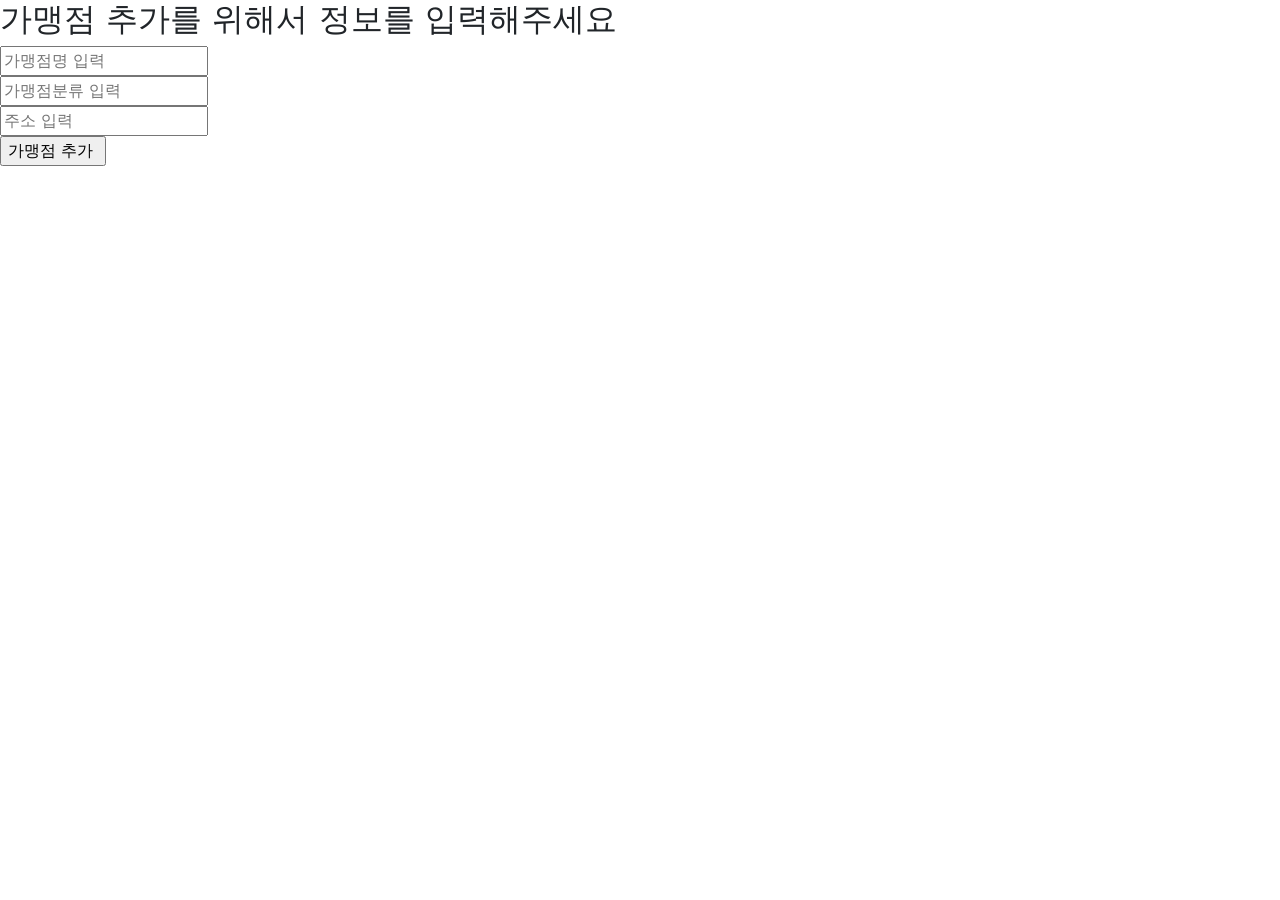
<file: front/add.html>
<!DOCTYPE html>
<html lang="en">
<head>
    <meta charset="UTF-8">
    <meta http-equiv="X-UA-Compatible" content="IE=edge">
    <meta name="viewport" content="width=device-width, initial-scale=1.0">
	 <link href="https://cdn.jsdelivr.net/npm/bootstrap@5.1.3/dist/css/bootstrap.min.css" rel="stylesheet" integrity="sha384-1BmE4kWBq78iYhFldvKuhfTAU6auU8tT94WrHftjDbrCEXSU1oBoqyl2QvZ6jIW3" crossorigin="anonymous">
    <script src="https://cdn.jsdelivr.net/npm/bootstrap@5.1.3/dist/js/bootstrap.bundle.min.js" integrity="sha384-ka7Sk0Gln4gmtz2MlQnikT1wXgYsOg+OMhuP+IlRH9sENBO0LRn5q+8nbTov4+1p" crossorigin="anonymous"></script>
    <title>가맹점 추가 페이지 </title>
</head>
<body>
	<h2>가맹점 추가를 위해서 정보를 입력해주세요</h2>
    <div class="">
        <form action="#" method="post" id="formData">
            <input type="text" name="title" id="title" placeholder="가맹점명 입력"><br>
            <input type="text" name="category" id="category" placeholder="가맹점분류 입력"><br>
			<input type="text" name="address" id="address" placeholder="주소 입력"><br>
            <input type="button" onclick="formToJson()" value="가맹점 추가 ">
        </form>
    </div>
    <script src="https://code.jquery.com/jquery-3.6.0.js"></script>
    <script type="text/javascript">
        let formToJson = function(){
            let form = new FormData($("form#formData")[0]);
            for (let [key, value] of form) {
                console.log(key + ": "+ value);
            }
            console.log(form);
            let jsonData = Object.fromEntries(form.entries());
            console.log(jsonData);
			$.ajax({
			type:'post',   //post 방식으로 전송
			url:'http://3.37.244.239:3000/franchisee',   //데이터를 주고받을 파일 주소
			data:jsonData,   //위의 변수에 담긴 데이터를 전송해준다.
			dataType:'json',   //html 파일 형식으로 값을 담아온다.
			success : function(jsonData){   //파일 주고받기가 성공했을 경우. data 변수 안에 값을 담아온다.
				alert("가맹점 추가 성공");  //현재 화면 위 id="message" 영역 안에 data안에 담긴 html 코드를 넣어준다. 
			}
		});



        }
    </script>
</body>
</html>
</file>
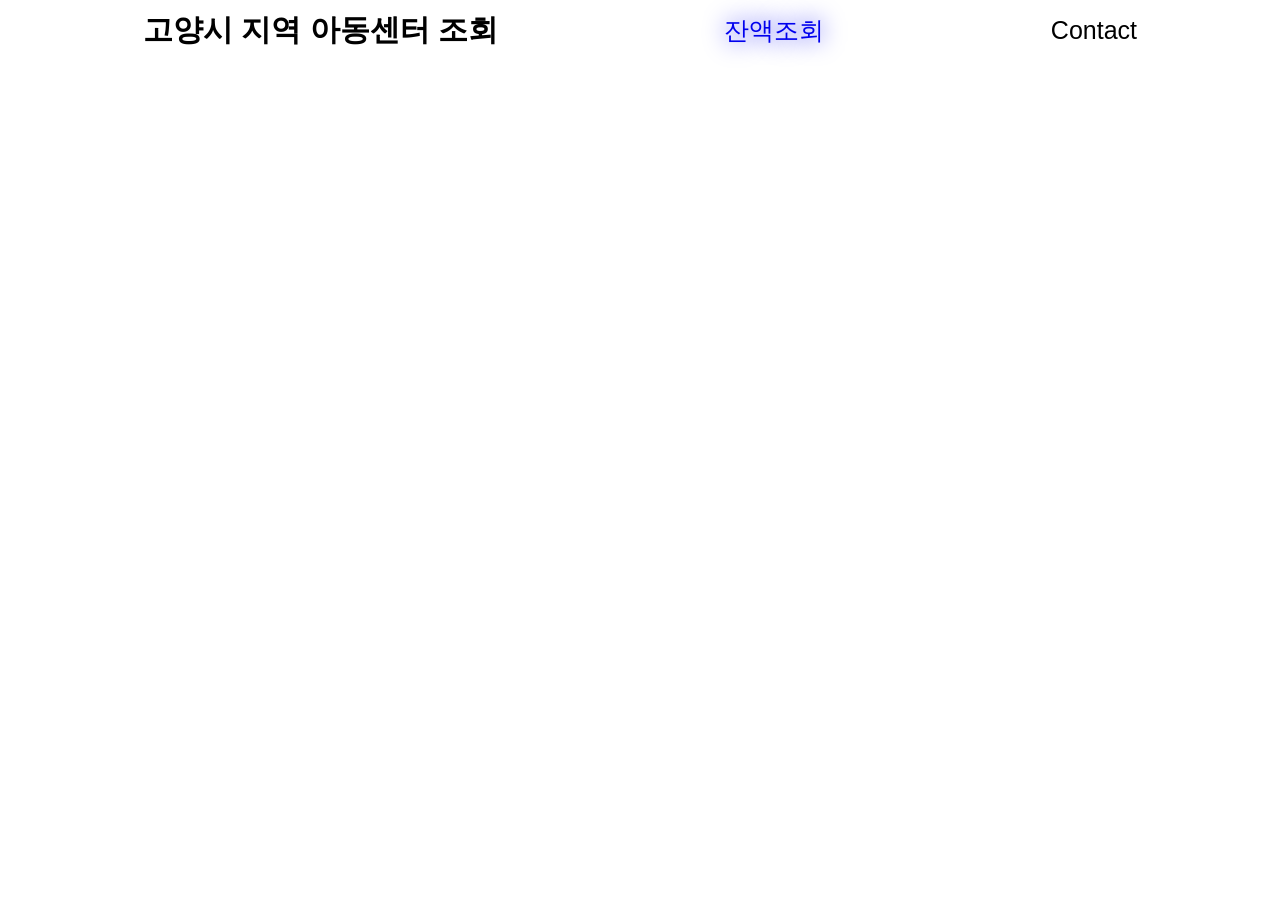
<file: front/index2.html>
<!DOCTYPE html>
<html lang="en">
  <head>
    <meta charset="UTF-8" />
    <meta http-equiv="X-UA-Compatible" content="IE=edge" />
    <meta name="viewport" content="width=device-width, initial-scale=1.0" />
    <title>고양시 지역 아동센터</title>
    
    <link rel="stylesheet" href="style.css" />
  </head>

  <body>
    <nav>
      <div class="inner">
        <div class="nav-container">
          <h1 class="nav-title">고양시 지역 아동센터 조회</h1>
          <a class="nav-contact" target="_blank" href="https://gdream.gg.go.kr/Login/PointCheck.jsp">잔액조회</a>
          <button class="nav-contact" id="length-info">Contact</button>
          
        </div>
      </div>
    </nav>

    <main>
      <!-- 카테고리 -->
      <div id="map" class="inner"></div>

      <!-- 카카오지도 -->
    </main>

 <script type="text/javascript" src="//dapi.kakao.com/v2/maps/sdk.js?appkey=cd3110546dae90aaca943639c90c9a54&libraries=services"></script>
    <script src="js2.js"></script>
  </body>
</html>
</file>
<file: front/style.css>
* {
  padding: 0;
  margin: 0;
  box-sizing: border-box;
  font-family: 'Nanum Gothic', sans-serif;
}

html {
  font-size: 10px;
  font-family: "KyoboHandwriting2020A";
}

nav {
  /* background-color: #e69a06; */
}

.nav-container {
  padding: 1rem 0;
  display: flex;
  flex-direction: row;
  justify-content: space-between;
  align-items: center;
}

.nav-title {
  font-size: 3rem;
}

.nav-contact {
  font-size: 2.5rem;
  border: 0;
  background: none;
  cursor: pointer;
  font-family: inherit;
}
.nav-link{
  font-size: 2.5rem;
  border: 0;
  background: none;
  cursor: pointer;
  font-family: inherit;

}
.category-title {
  font-size: 3.5rem;
}

.category-item {
  width: 25%;
  height: 5rem;
  background: none;
  border: none;
  font-family: inherit;
  font-size: 1.6rem;
}

.category-item:hover {
  color: #e69a06;
  cursor: pointer;
}
.length-list{
  font-size: 4rem;
   background: none;
  border: none;
}

.inner {
  padding: 0 1.5rem;
}

@media all and (min-width: 1024px) {
  .inner {
    max-width: 1024px;
    margin: 0 auto;
  }
}

/* 카카오맵 CSS */

body {
  height: 100vh;
}

nav {
  height: 59px;
}

main {
  padding-top: 1.5rem;
  height: calc(100% - 59px);
  display: flex;
  flex-direction: column;
}

#map {
  flex-grow: 1;
  width: 100%;
  height: 100%;
}

a:link { text-decoration: none; text-shadow: 0 0 24px; } a:visited { text-decoration: none; text-shadow: 0 0 24px; }

.length-list{
  
}
</file>
